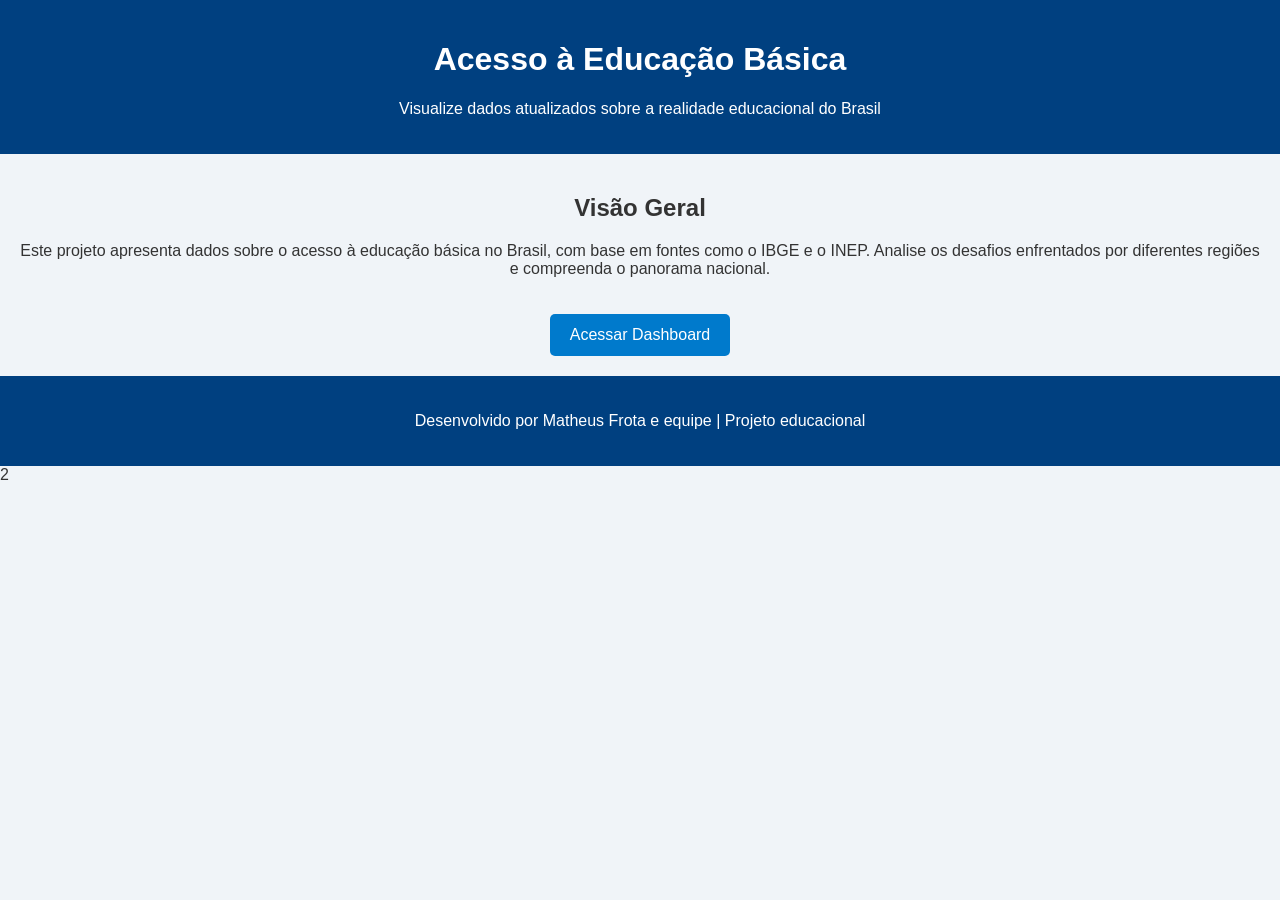
<file: index.html>
<!DOCTYPE html>
<html lang="pt-BR">
<head>
  <meta charset="UTF-8" />
  <meta name="viewport" content="width=device-width, initial-scale=1.0"/>
  <title>Acesso à Educação Básica no Brasil</title>
  <link rel="stylesheet" href="css/style.css" />
</head>
<body>
  <header>
    <h1>Acesso à Educação Básica</h1>
    <p>Visualize dados atualizados sobre a realidade educacional do Brasil</p>
  </header>

  <section>
    <h2>Visão Geral</h2>
    <p>
      Este projeto apresenta dados sobre o acesso à educação básica no Brasil, com base em fontes como o IBGE e o INEP.
      Analise os desafios enfrentados por diferentes regiões e compreenda o panorama nacional.
    </p>

    <a href="dashboard.html" class="cta">Acessar Dashboard</a>
  </section>

  <footer>
    <p>Desenvolvido por Matheus Frota e equipe | Projeto educacional</p>
  </footer>

  <script src="js/main.js"></script>
</body>
</html>
2
</file>
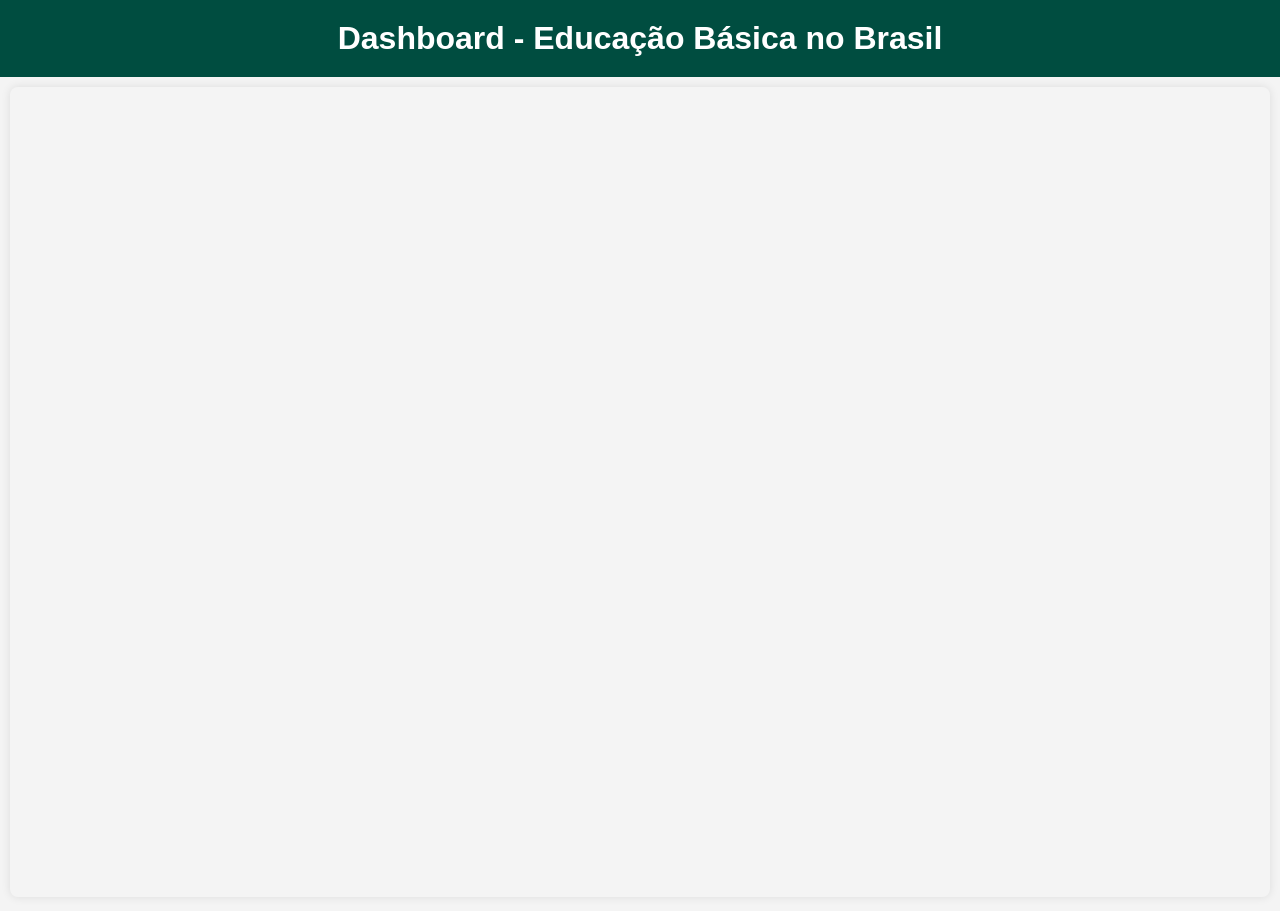
<file: dashboard.html>
<!DOCTYPE html>
<html lang="pt-BR">
<head>
  <meta charset="UTF-8">
  <meta name="viewport" content="width=device-width, initial-scale=1.0">
  <title>Dashboard Educacional</title>
  <style>
    * {
      margin: 0;
      padding: 0;
      box-sizing: border-box;
    }

    body {
      font-family: 'Segoe UI', Tahoma, Geneva, Verdana, sans-serif;
      background-color: #f4f4f4;
      color: #333;
      display: flex;
      flex-direction: column;
      min-height: 100vh;
    }

    header {
      background-color: #004d40;
      color: #fff;
      padding: 20px;
      text-align: center;
    }

    h1 {
      font-size: 2rem;
    }

    .dashboard-container {
      flex: 1;
      padding: 10px;
    }

    iframe {
      width: 100%;
      height: 90vh;
      border: none;
      border-radius: 8px;
      box-shadow: 0 0 10px rgba(0,0,0,0.1);
    }

    @media (max-width: 768px) {
      h1 {
        font-size: 1.5rem;
      }

      iframe {
        height: 80vh;
      }
    }
  </style>
</head>
<body>

  <header>
    <h1>Dashboard - Educação Básica no Brasil</h1>
  </header>

  <div class="dashboard-container">
    <iframe 
      src="https://app.powerbi.com/view?r=eyJrIjoiN2ViNDBjNDEtMTM0OC00ZmFhLWIyZWYtZjI1YjU0NzQzMTJhIiwidCI6IjI2ZjczODk3LWM4YWMtNGIxZS05NzhmLWVhNGMwNzc0MzRiZiJ9" 
      allowfullscreen="true">
    </iframe>
  </div>

</body>
</html>
</file>
<file: css/style.css>
body {
  font-family: Arial, sans-serif;
  margin: 0;
  padding: 0;
  background-color: #f0f4f8;
  color: #333;
}

header, footer {
  background-color: #004080;
  color: white;
  text-align: center;
  padding: 20px;
}

section {
  padding: 20px;
  text-align: center;
}

.cta {
  display: inline-block;
  background-color: #007acc;
  color: white;
  padding: 12px 20px;
  text-decoration: none;
  border-radius: 5px;
  margin-top: 20px;
}

ul {
  list-style-type: none;
  padding: 0;
}
</file>
